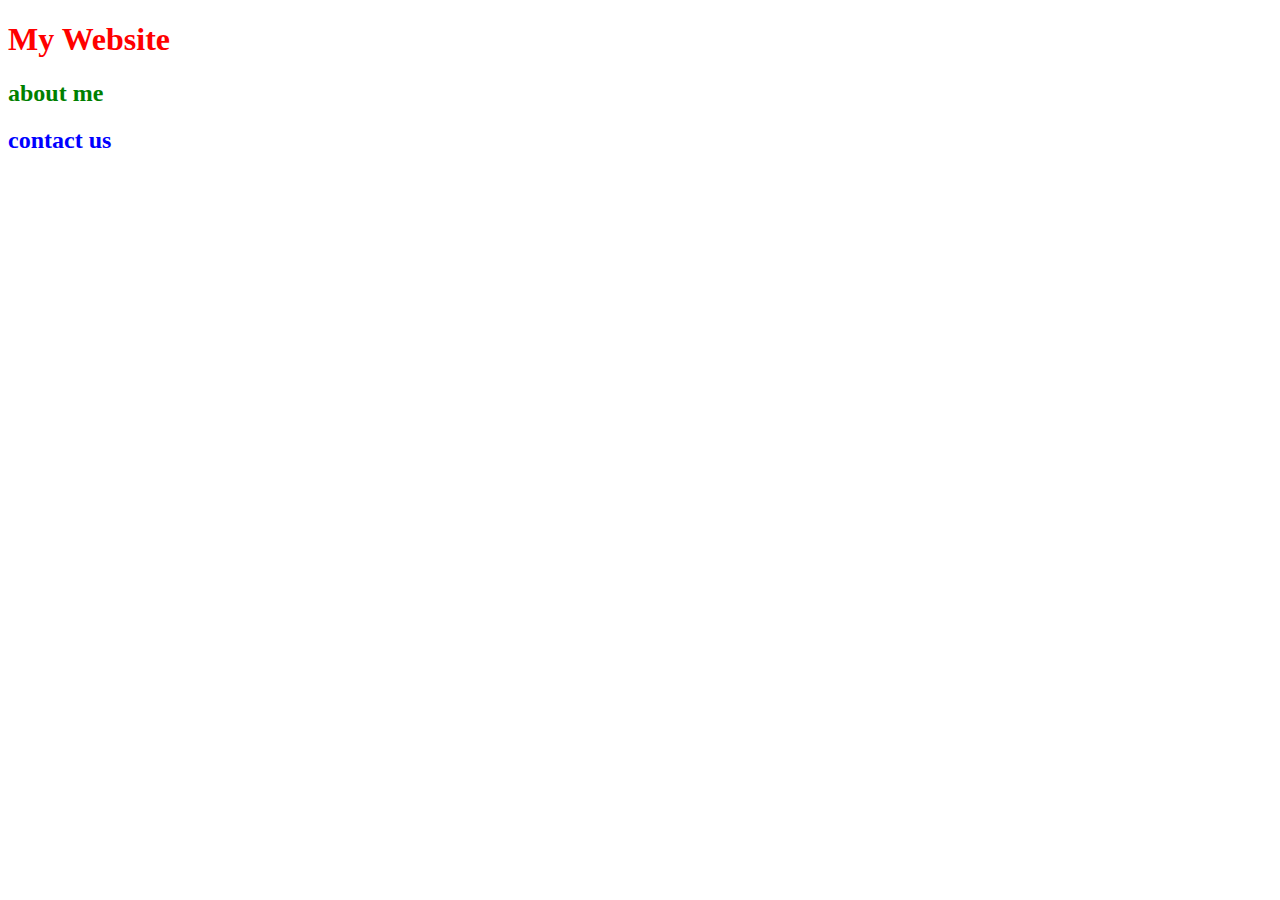
<file: first/index.html>
<!DOCTYPE html>
<html>
    <head>
        <link rel="stylesheet" type="text/css" href="styles.css">
        <title>CSS page</title>
    </head>
    <body>
       <h1 class="title">My Website</h1>
       <h2 class="subtitle">about me</h2>
       <h2 id="contact-us">contact us</h2>
    </body>

    
</html>
</file>
<file: first/styles.css>
.title {
    color:red;
}

.subtitle {
    color: green;
}

#contact-us {
    color: blue;
}

#contact-us1 {
    color:green;
}
</file>
